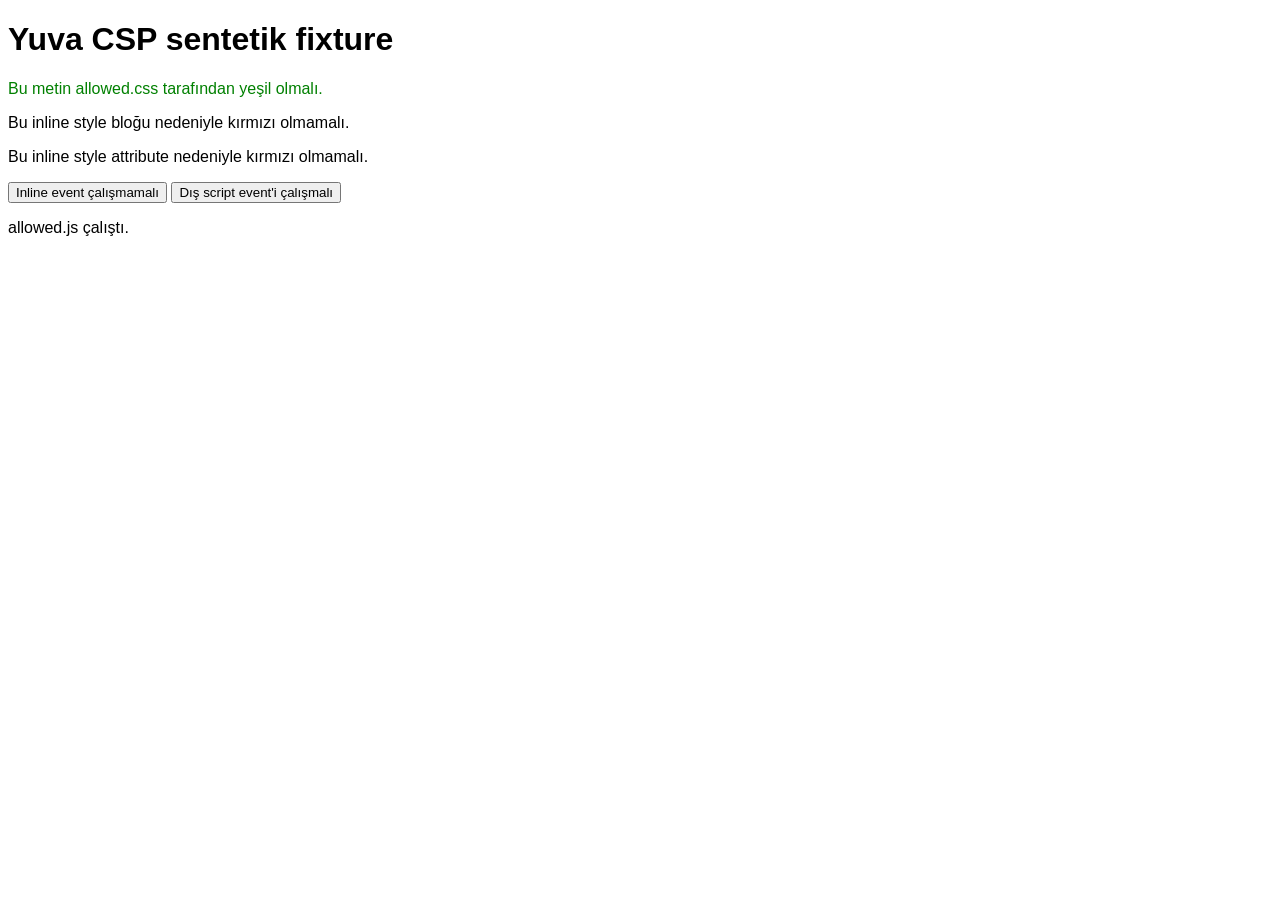
<file: tests/fixtures/panel-csp-transition/index.html>
<!doctype html>
<html lang="tr">
<head>
  <meta charset="utf-8">
  <meta http-equiv="Content-Security-Policy"
        content="default-src 'none'; base-uri 'none'; object-src 'none'; script-src 'self'; script-src-attr 'none'; style-src 'self'; style-src-attr 'none'; img-src 'self' data:; connect-src 'self';">
  <meta name="viewport" content="width=device-width, initial-scale=1">
  <title>Yuva CSP sentetik fixture</title>
  <link rel="stylesheet" href="allowed.css">
  <style>
    #inline-style-block { color: red; }
  </style>
</head>
<body>
  <h1>Yuva CSP sentetik fixture</h1>
  <p id="external-style">Bu metin allowed.css tarafından yeşil olmalı.</p>
  <p id="inline-style-block">Bu inline style bloğu nedeniyle kırmızı olmamalı.</p>
  <p id="inline-style-attribute" style="color: red">
    Bu inline style attribute nedeniyle kırmızı olmamalı.
  </p>
  <button id="inline-event" onclick="document.body.dataset.inlineEvent='ran'">
    Inline event çalışmamalı
  </button>
  <button id="external-event">Dış script event'i çalışmalı</button>
  <p id="external-script">Dış script henüz çalışmadı.</p>
  <script>
    document.body.dataset.inlineScript = "ran";
  </script>
  <script src="allowed.js" defer></script>
</body>
</html>
</file>
<file: tests/fixtures/panel-csp-transition/allowed.css>
body { font-family: sans-serif; }
#external-style { color: green; }
</file>
